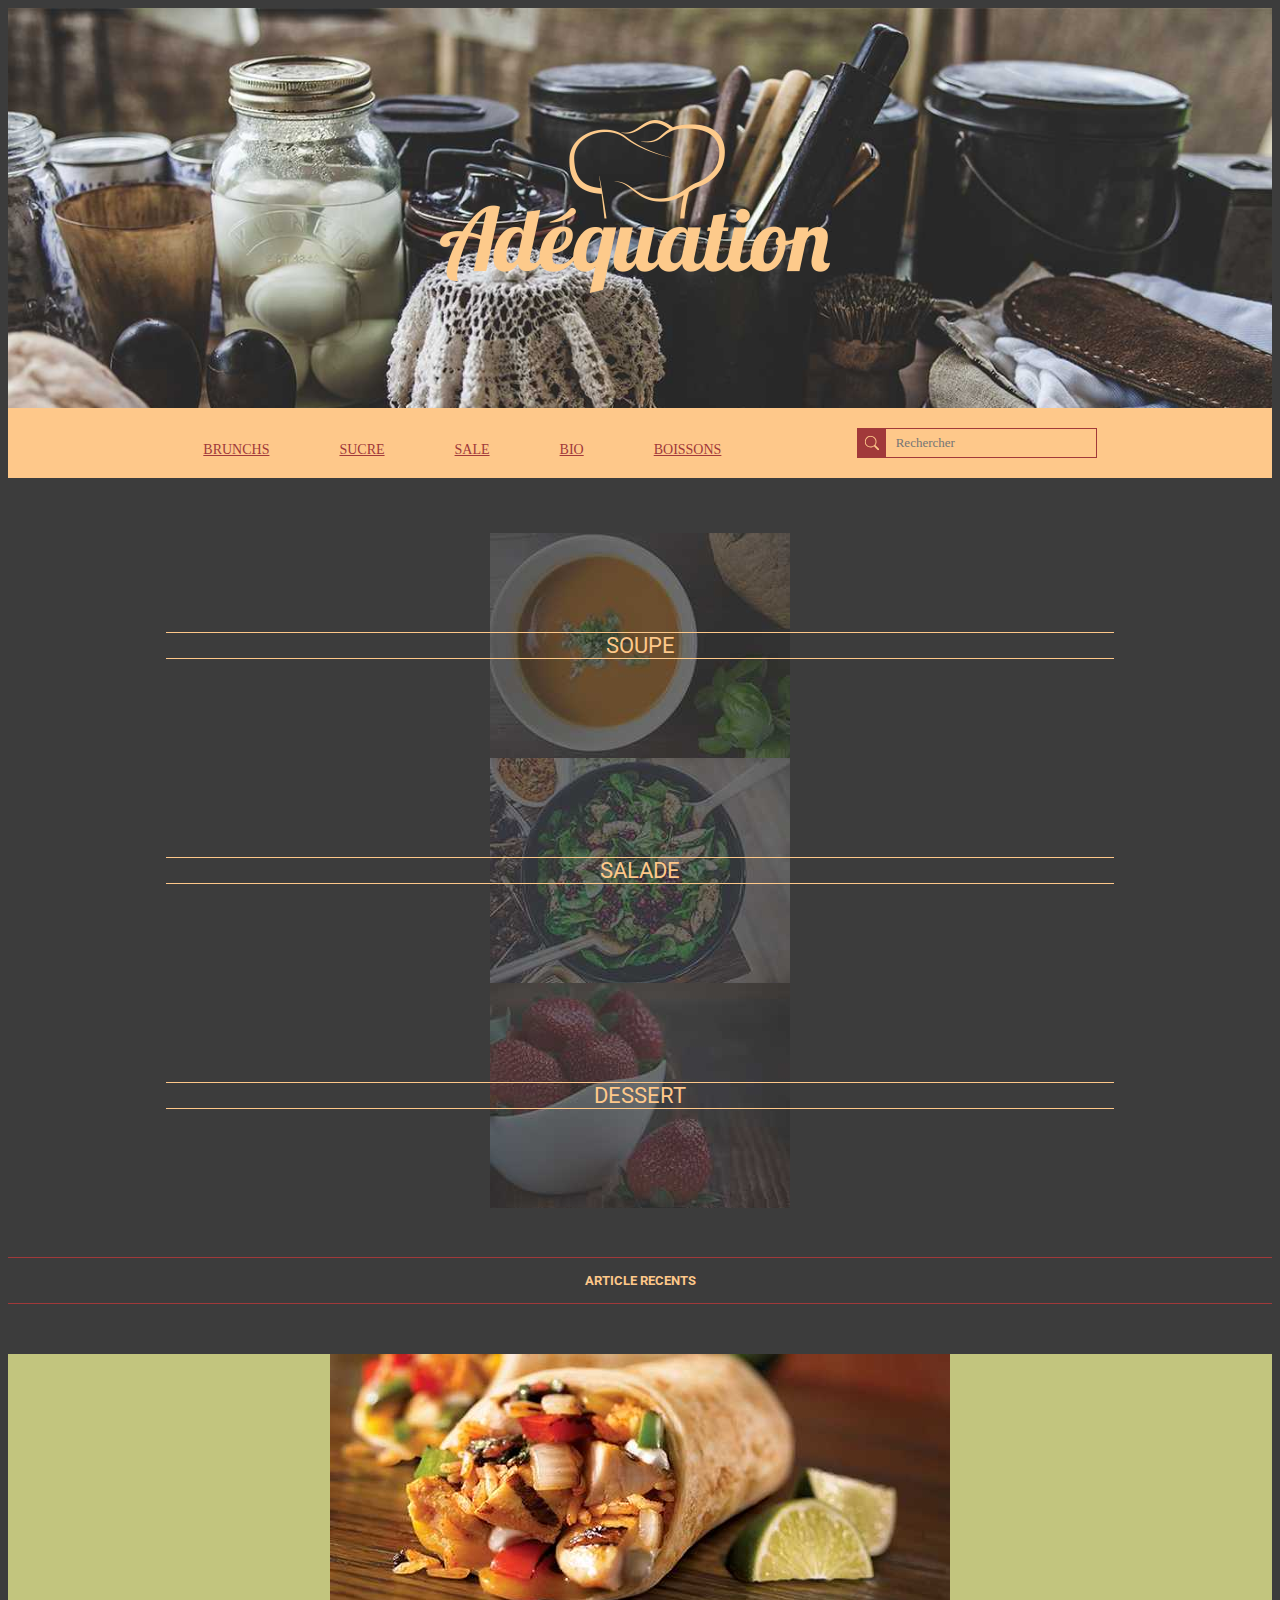
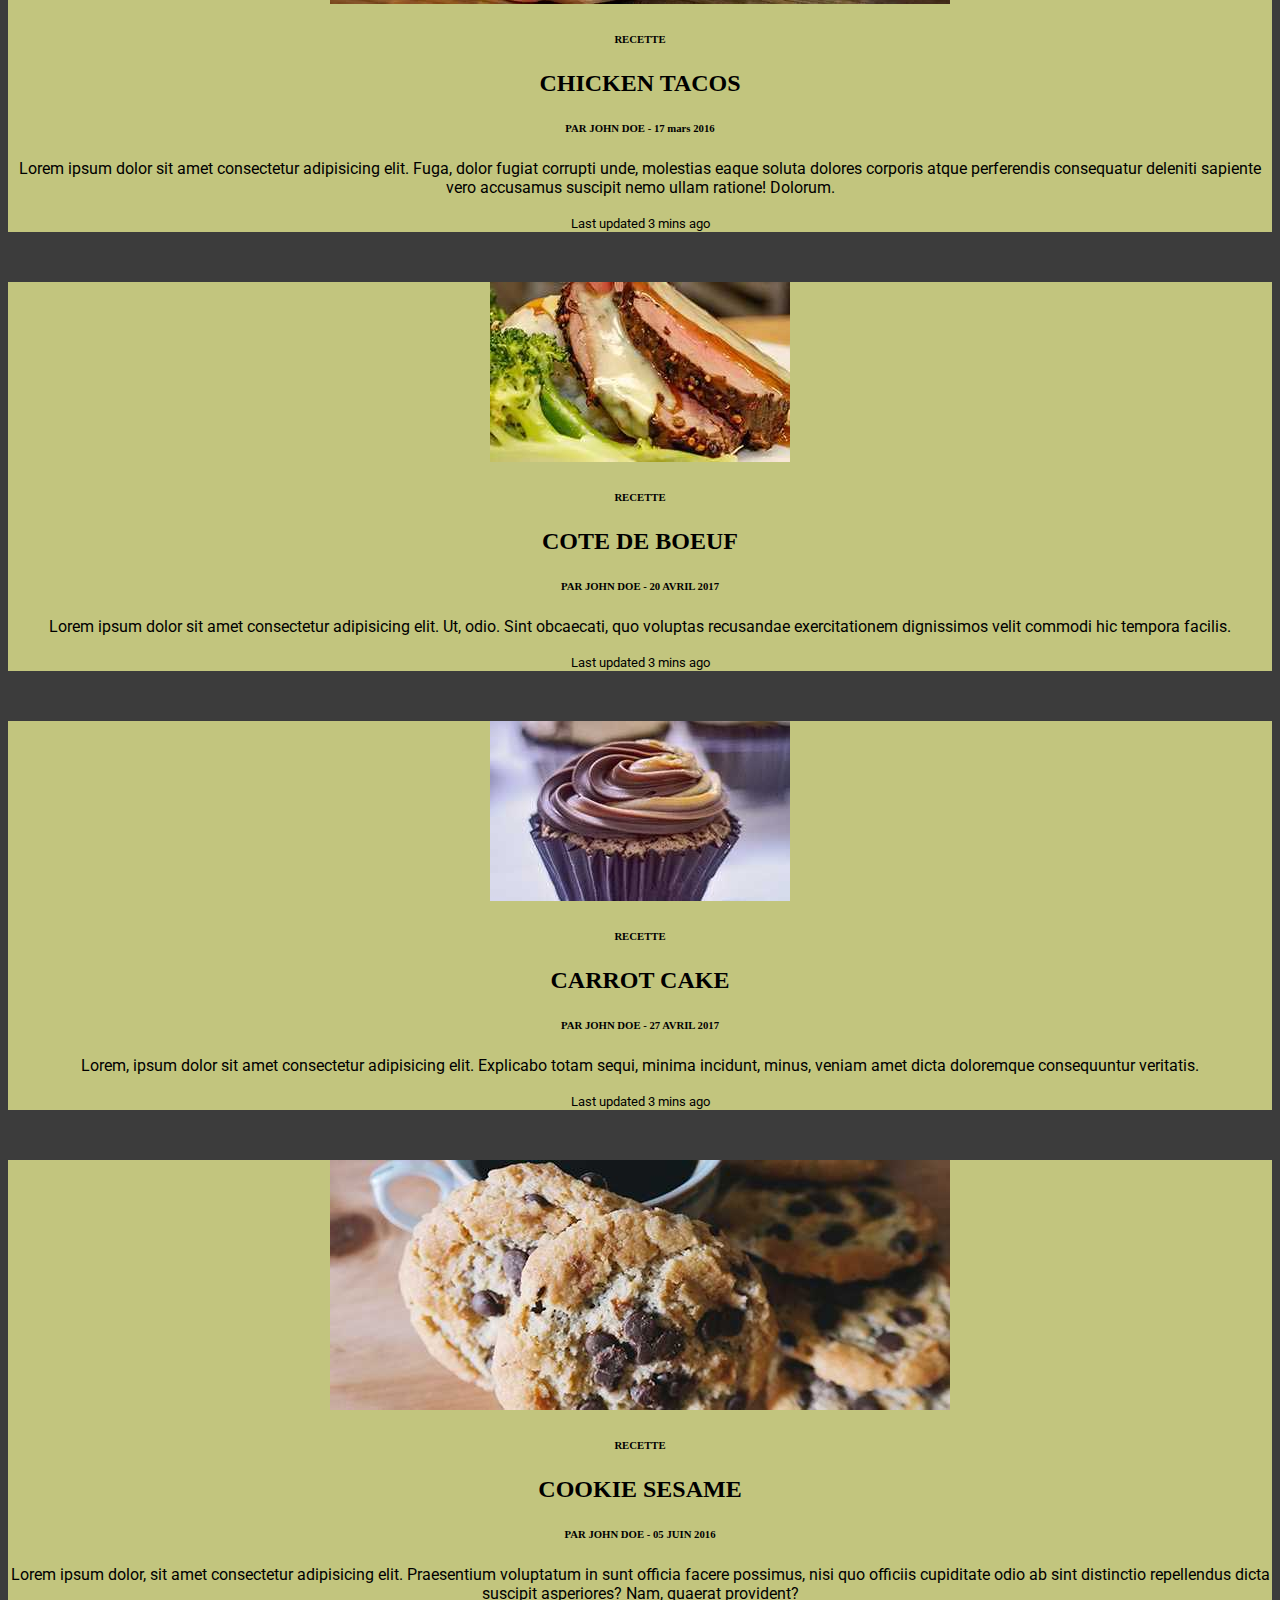
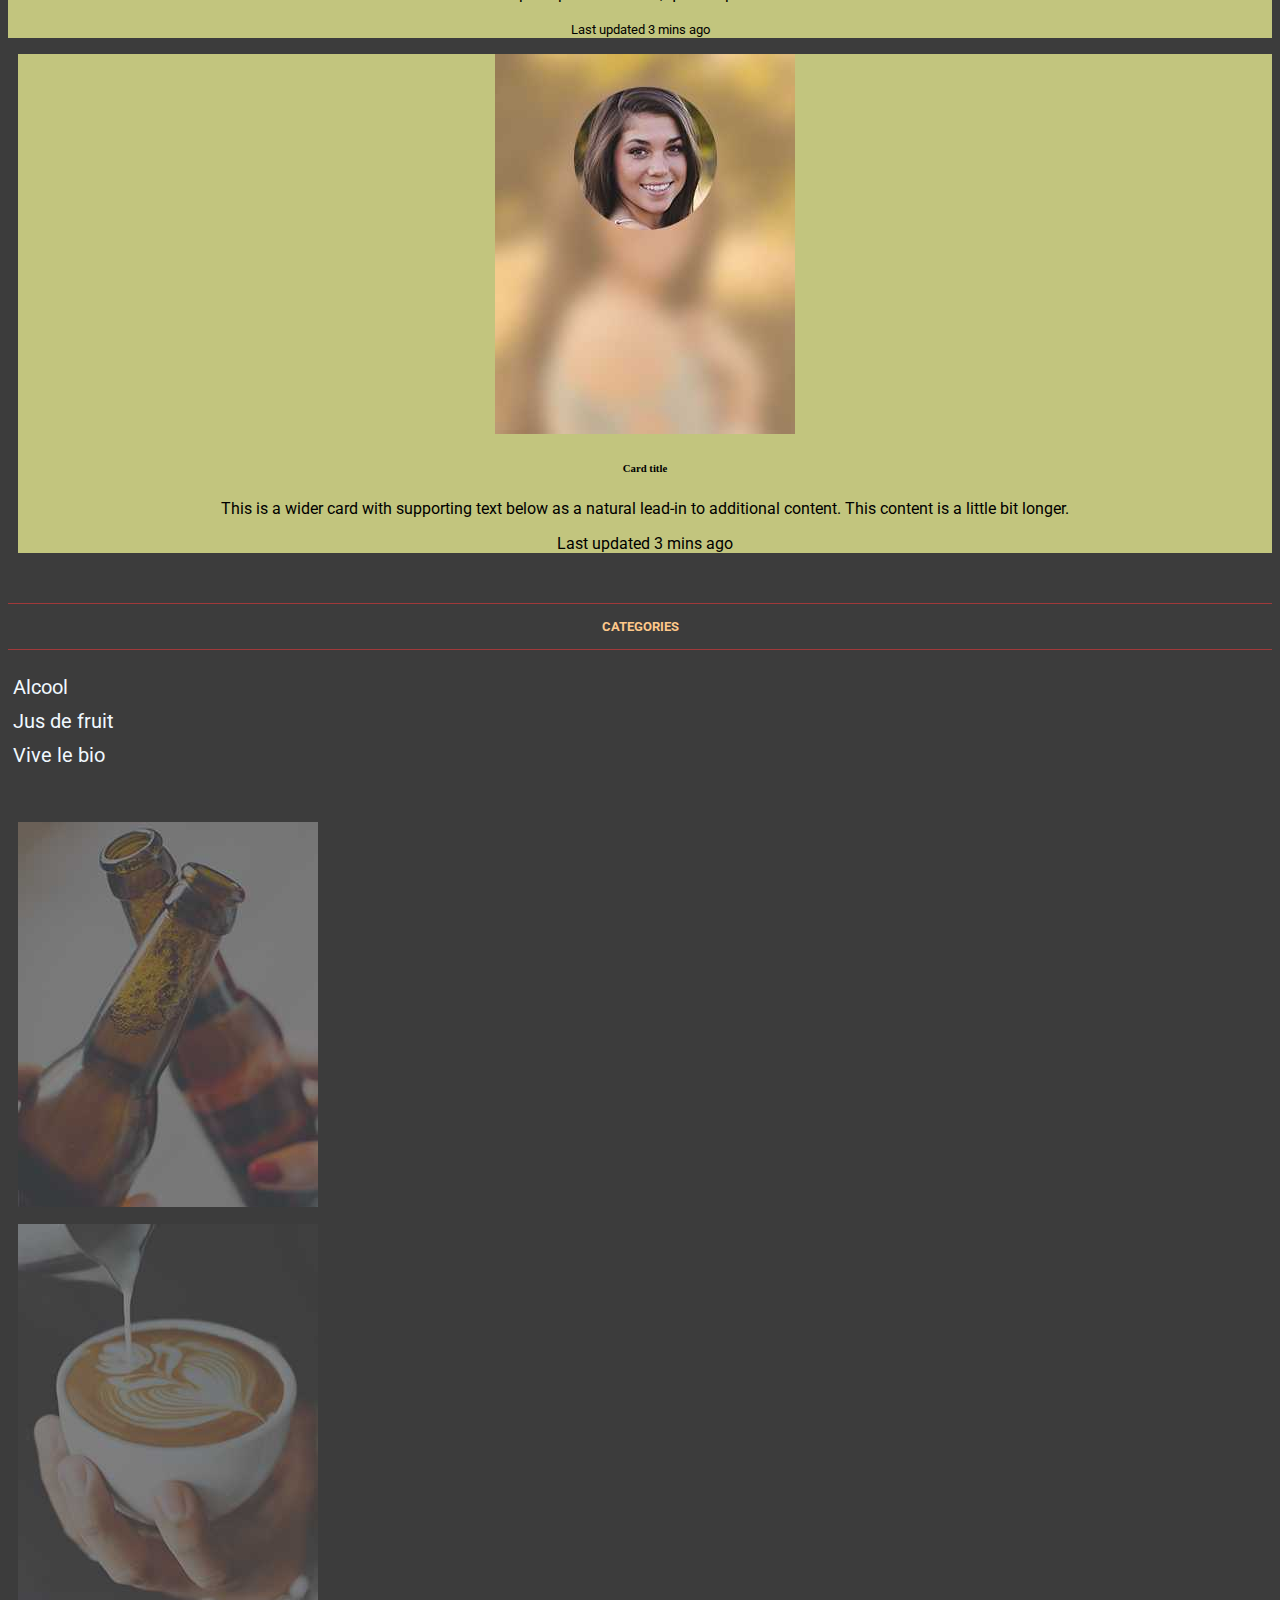
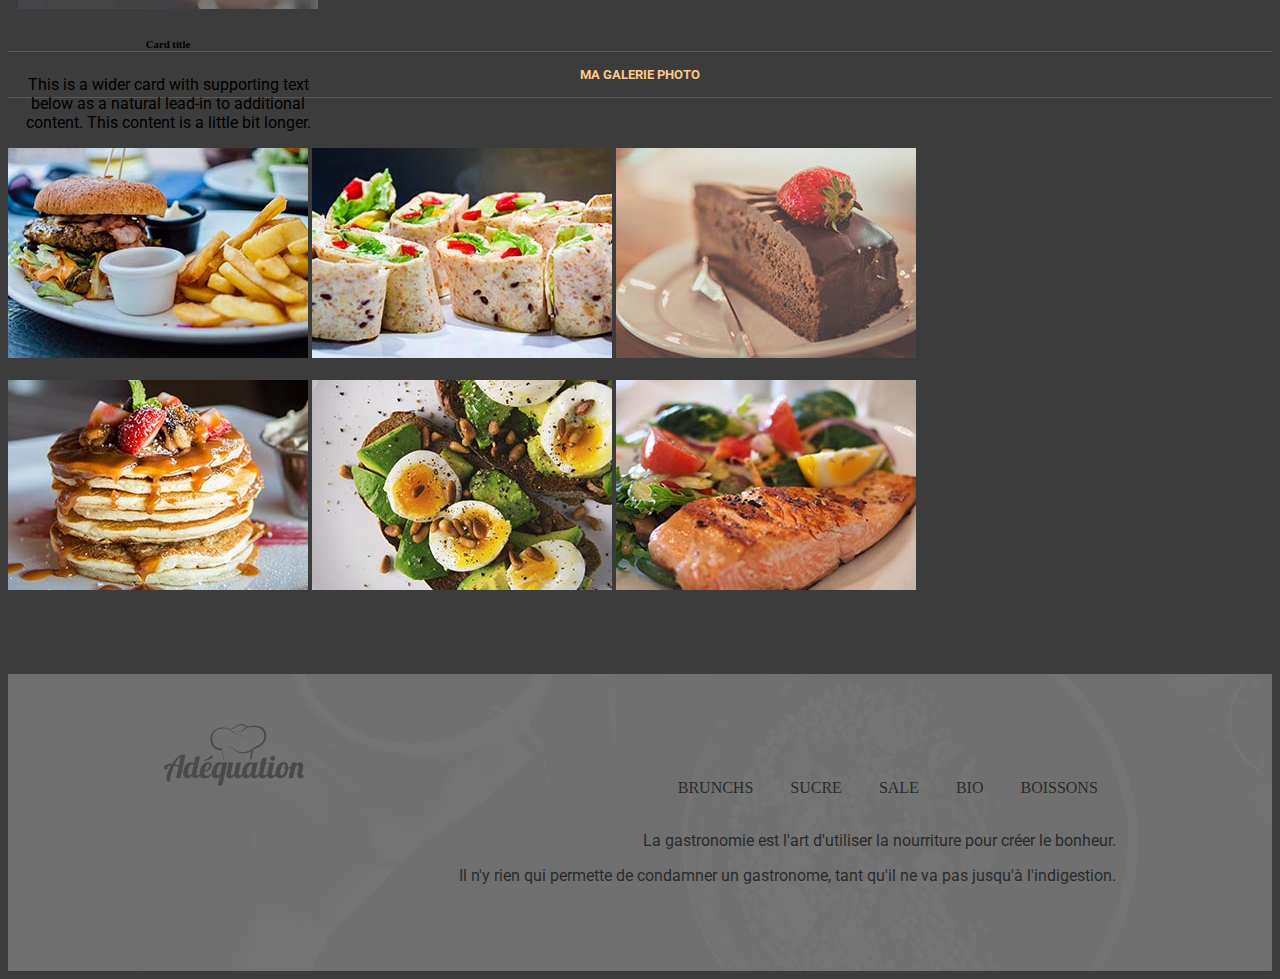
<file: index.html>
<!DOCTYPE html>
<html lang="fr">

<head>
    <link href="https://fonts.googleapis.com/css2?family=Roboto:wght@300;500&display=swap" rel="stylesheet"> 
    <link rel="stylesheet" href="https://cdn.jsdelivr.net/npm/bootstrap-icons@1.5.0/font/bootstrap-icons.css">
    <link href="https://cdn.jsdelivr.net/npm/bootstrap@5.3.0/dist/css/bootstrap.min.css" rel="stylesheet"
        integrity="sha384-9ndCyUaIbzAi2FUVXJi0CjmCapSmO7SnpJef0486qhLnuZ2cdeRhO02iuK6FUUVM" crossorigin="anonymous">
    <link rel="stylesheet" href="style.css">
    <meta charset="UTF-8">
    <meta http-equiv="X-UA-Compatible" content="IE=edge">
    <meta name="viewport" content="width=device-width, initial-scale=1.0">
    <title>Adéquation</title>
</head>

<body>
    <header>
        <div class="logoheader text-center">
            <img src="image/logo_header.png" alt="logo Adéquation">
        </div>
        </div>

    </header>
    <div class="navi">

        <nav>
            <ul class="menu">
                <li class="brunch"><a class="text-decoration-none" href="brunch.html">BRUNCHS </a></li>
                <li><a class="text-decoration-none" href="sucre.html">SUCRE</a></li>
                <li><a class="text-decoration-none" href="sale.html">SALE</a></li>
                <li><a class="text-decoration-none" href="bio.html">BIO</a></li>
                <li><a class="text-decoration-none" href="boissons.html">BOISSONS</a></li>
            </ul>

            <div class="searchbar">
                <form>
                    <button><svg xmlns="http://www.w3.org/2000/svg" width="12" height="12" fill="currentColor"
                            class="bi bi-search" viewBox="0 0 16 16">
                            <path
                                d="M11.742 10.344a6.5 6.5 0 1 0-1.397 1.398h-.001c.03.04.062.078.098.115l3.85 3.85a1 1 0 0 0 1.415-1.414l-3.85-3.85a1.007 1.007 0 0 0-.115-.1zM12 6.5a5.5 5.5 0 1 1-11 0 5.5 5.5 0 0 1 11 0z" />
                        </svg></button>
                    <input type="search" placeholder="Rechercher">
                </form>
            </div>

        </nav>
    </div>

    <section class="ssd container d-flex justify-content-center">
        <div class="ssdimage col-9 row">


            <div class="soupeparent col-4">
                <img src="image/soupe.jpg" alt="..." class="soupe col-12">
                <div class="psoupe col-12"><p class="tsoupe">SOUPE</p></div>
            </div>
            <div class="saladeparent col-4">   
                <img src="image/salade.jpg" alt="..." class="salade col-12">
                <div class="textsalade"><p class="psalade">SALADE</p></div>
            </div> 
            <div class="dessertparent col-4">
                <img src="image/dessert.jpg" alt="..." class="dessert col-12">
                <div class="textdessert"><p class="pdessert">DESSERT</p></div>
            </div>
        


            <div class="achin fluid-container row">
                <div class="col-8 fluid-container">
                    <div class="col-12">
                        <div class="titre"><h5 class="article">ARTICLE RECENTS</h5></div>
                        <div class="col-12 fluid-container row">
                            <div class="tacoscard col-12 card g-0 border-0 rounded-0 ">
                                <img class="card-img-top rounded-0" src="tacos.jpg" alt="tacos">
                                <div class="card-body">
                                    <h6 class="card-title">RECETTE</h6>
                                    <h2 class="card-titledeux">CHICKEN TACOS</h2>
                                    <h6 class="card-date">PAR JOHN DOE - 17 mars 2016</h6>
                                    <p class="card-text">Lorem ipsum dolor sit amet consectetur adipisicing elit. Fuga, dolor fugiat corrupti unde, molestias eaque soluta dolores corporis atque perferendis consequatur deleniti sapiente vero accusamus suscipit nemo ullam ratione! Dolorum.</p>
                                    <p class="card-text"><small class="text-muted">Last updated 3 mins ago</small></p>
                                </div>
                            </div>
                            <div class="col-6">
                                <div class="card cotedeboeuf g-0 border-0 rounded-0">
                                    <img class="card-img-top rounded-0" src="cote_de_boeuf.jpg" alt="cote de boeuf" style="width: ;">
                                    <div class="card-body">
                                        <h6 class="card-title">RECETTE</h6>
                                        <h2 class="card-titledeux">COTE DE BOEUF</h2>
                                        <h6 class="card-date">PAR JOHN DOE - 20 AVRIL 2017</h6>
                                        <p class="card-text">Lorem ipsum dolor sit amet consectetur adipisicing elit. Ut, odio. Sint obcaecati, quo voluptas recusandae exercitationem dignissimos velit commodi hic tempora facilis.
                                        </p>
                                        <p class="card-text"><small class="text-muted">Last updated 3 mins ago</small>
                                        </p>
                                    </div>
                                </div>
                            </div>
                            <div class="card col-6 border-0 g-0 cotedeboeuf rounded-0">
                                <img class="card-img-top rounded-0" src="carrot.jpg" alt="carrotcake">
                                <div class="card-body">
                                    <h6 class="card-title">RECETTE</h6>
                                    <h2 class="card-titledeux">CARROT CAKE</h2>
                                    <h6 class="card-date"> PAR JOHN DOE - 27 AVRIL 2017</h6>
                                    <p class="card-text">Lorem, ipsum dolor sit amet consectetur adipisicing elit. Explicabo totam sequi, minima incidunt, minus, veniam amet dicta doloremque consequuntur veritatis.</p>
                                    <p class="card-text"><small class="text-muted">Last updated 3 mins ago</small></p>
                                </div>
                            </div>

                            <div class="card col-12 border-0 rounded-0 g-0 cookiesesame">
                                <img class="card-img-top border-0 rounded-0" src="cookies.jpg" alt="cookies">
                                <div class="card-body">
                                <h6 class="card-title">RECETTE</h6>
                                <h2 class="card-titledeux">COOKIE SESAME</h2>
                                <h6 class="card-date">PAR JOHN DOE - 05 JUIN 2016</h6>
                                <p class="card-text">Lorem ipsum dolor, sit amet consectetur adipisicing elit. Praesentium voluptatum in sunt officia facere possimus, nisi quo officiis cupiditate odio ab sint distinctio repellendus dicta suscipit asperiores? Nam, quaerat provident?</p>
                                <p class="card-text"><small class="text-muted">Last updated 3 mins ago</small></p>
                                </div>
                        </div>

                        </div>
                        
                    </div>
                </div>
                
             <div class="col-4">     
                <div class="card mecard bg-dark text-white g-0 rounded-0">
                    <img class="card-img rounded-0" src="me.jpg" alt="me" style="width: ;">
                    <div class="card-img-overlay">
                        <h6 class="card-title">Card title</h6>
                        <p class="card-text">This is a wider card with supporting text below as a natural lead-in to
                            additional content. This content is a little bit longer.</p>
                        <p class="card-text">Last updated 3 mins ago</p>
                    </div>
                </div>
                <div class="col-12">
                    <div class="categories"><h5>CATEGORIES</h5></div>
                    <ul class="listealcool">
                        <li>Alcool</li>
                        <li>Jus de fruit</li>
                        <li>Vive le bio</li>
                    </ul>
                </div>
                <div class="col-12 card mecard bg-dark text-white g-0 rounded-0 border-0 biere" style="width: 300px; height:377px;">
                    <img class="card-img rounded-0" src="bieres.jpg" alt="bieres">
                    <div class="card-img-overlay">
                        <h6 class="card-title">Card title</h6>
                        <p class="card-text">This is a wider card with supporting text below as a natural lead-in to
                            additional content. This content is a little bit longer.</p>
                        <p class="card-text">Last updated 3 mins ago</p>
                    </div>
                </div>
                <div class="card mecard bg-dark text-white g-0 rounded-0 border-0" style="width: 300px; height:377px;">
                    <img class="card-img rounded-0" src="cafe.jpg" alt="cafe">
                    <div class="card-img-overlay">
                        <h6 class="card-title">Card title</h6>
                        <p class="card-text">This is a wider card with supporting text below as a natural lead-in to
                            additional content. This content is a little bit longer.</p>
                        <p class="card-text">Last updated 3 mins ago</p>
                    </div>
                </div>
                
            </div>

            
            </div> 
            <div class="fluid-container col-12">
                <div class="galerie"><h5 class="text-center">MA GALERIE PHOTO</h5></div>
                <div class="col row">
                    <div class="galerietop row">
                    <img src="hamburger_small.jpg" alt="hamburger" class="imghamburger col-4">
                    <img src="wrap_small.jpg" alt="wrap_small" class="imgwrap col-4">
                    <img src="gateau_small.jpg" alt="gateau_small" class="imggateau col-4">
                </div> 
                <div class="galeriebot row">  
                    <img src="pancake_small.jpg" alt="pancake_small" class="imgpancake col-4">
                    <img src="oeufs_small.jpg" alt="oeufs_small" class="imgoeuf col-4"> 
                    <img src="poisson_small.jpg" alt="poisson_small" class="imgpoisson col-4">
                </div>     
                </div>    
            </div>
        </div>

    </section>

<footer>
        <div class="adequat"><img src="logo_footer.png" alt="logo_footer"></div>
    <div class="droite">
    <ul class="ulf">
        <li>BRUNCHS</li>
        <li>SUCRE</li>
        <li>SALE</li>
        <li>BIO</li>
        <li>BOISSONS</li>
    </ul>
    <p>La gastronomie est l'art d'utiliser la nourriture pour créer le bonheur.</p>
    <p>Il n'y rien qui permette de condamner un gastronome, tant qu'il ne va pas jusqu'à l'indigestion.</p>
    
    </div>
</footer>
    <script src="https://cdn.jsdelivr.net/npm/bootstrap@5.3.0/dist/js/bootstrap.bundle.min.js"
        integrity="sha384-geWF76RCwLtnZ8qwWowPQNguL3RmwHVBC9FhGdlKrxdiJJigb/j/68SIy3Te4Bkz"
        crossorigin="anonymous"></script>
</body>

</html>
</file>
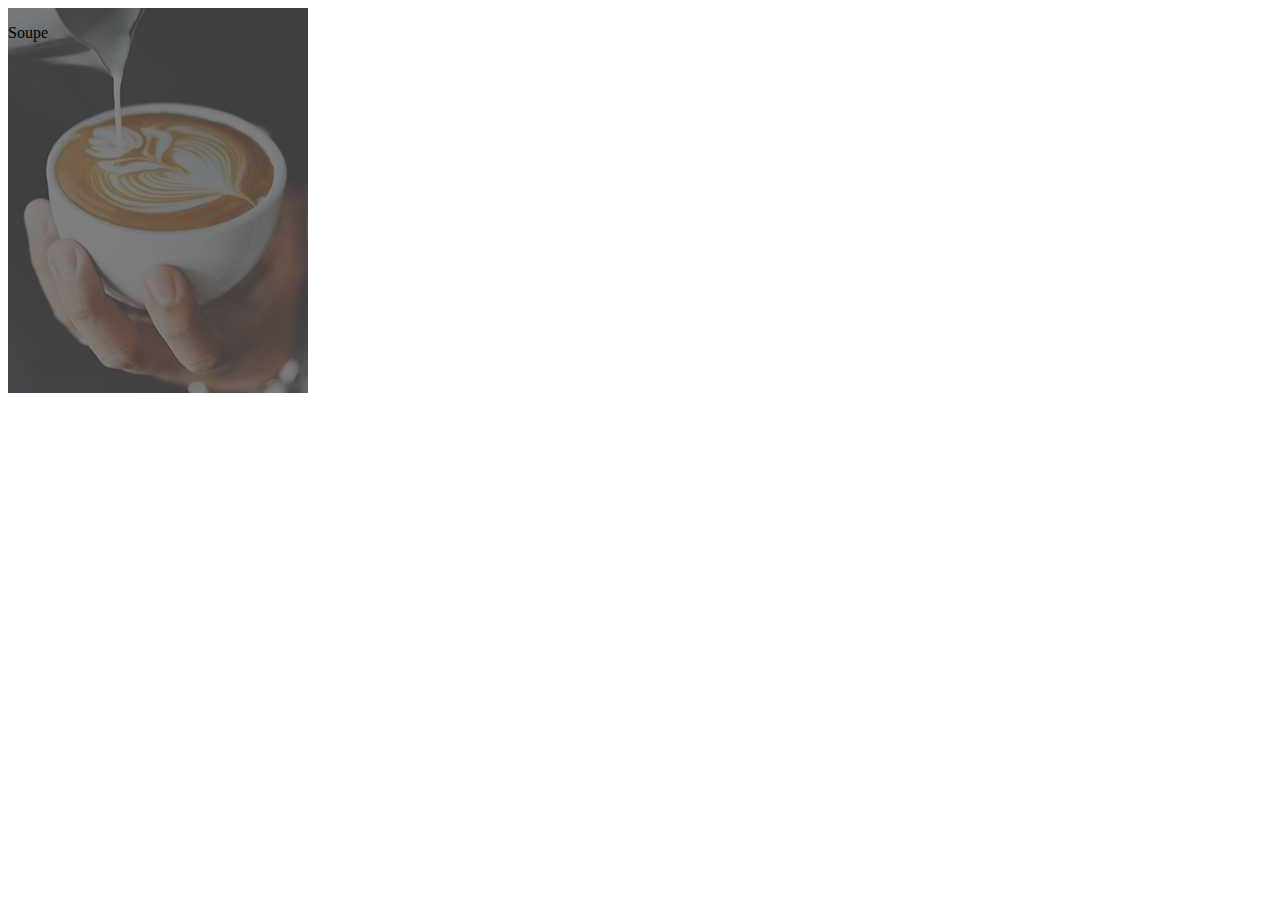
<file: test.html>
<!DOCTYPE html>
<html lang="en">
<head>
    <link rel="stylesheet" href="style2.css">
    <meta charset="UTF-8">
    <meta name="viewport" content="width=device-width, initial-scale=1.0">
    <title>Document</title>
</head>
<body>
    <div class="image">
        <img src="cafe.jpg" alt="...">
        <div class="soupe"><p>Soupe</p></div>
        
    </div>
    
</body>
</html>
</file>
<file: style.css>
header{
    background-image:url(image/bg_header.jpg); 
    
    height: 400px;
    background-size: cover;    
    display: flex;
    justify-content: center;
    align-items: center;
}

.logoheader{
    width: 400px;

}

body{
    background-color: #3c3c3c;


}

nav{

    font-size: 13px;
    height: 40px;
    margin-bottom: 55px;
}

form {
    border: 1px solid #a1393a;
    display: flex;
    justify-content: center;
    align-items: center;
}

svg{
    color: #fec88a;
    transform: scale(1.2);
}

button{
    all: unset;
    background-color:#a1393a ;
    height: 28px;
    width: 28px;
    display: flex;
    justify-content: center;
    align-items: center;
}

input{
    all: unset;
    background-color: #fec88a;
    color: #a1393a;
    margin-right: 40px;
    margin-left: 10px;
}






.navi nav {
    display: flex;
    justify-content: center;
    justify-content: space-evenly;
    align-items: center;
    height: 70px;
    background-color: #fec88a;
   

  }
  

  nav ul li{
    display: inline-block;
    margin-right: 35px;
    margin-left: 35px;
    align-content: center;

        
  }

.searchbar {
    margin-right: 75px;
    
}



  .menu{
    font-size: 14px;
    display: flex;
    align-items: center;
    height: 100%;
    margin-bottom: 0px;
    padding-left: 60px;
    
    
  }

  .menu li a {
    color: #a1393a;
  }

  .achin{
    margin-top: 49px;
    margin-bottom: 49px;
    text-align: center;
}
 
.mecard{
    
    margin-left: 10px;
    
}

.cotedeboeuf{
    margin-top:50px;
    
}

.cookiesesame{
    margin-top: 50px;
}

.categories{
    margin-top: 50px;
}

.biere{
    margin-bottom: 25px;

}

.galerie{
    margin-bottom: 50px;
    margin-top: 50px;
}

h5{

     font-family: "Roboto";
     color: #fec88a;
     margin: 15px;

}


.galerietop{
    margin-bottom: 18px;
}

.bgfooter{
    background-color: black;
    margin-top: 5vw;
    height: 300px ;
    width: 100%;
}

footer{
    display: flex;
    justify-content: center;
    margin-top: 80px;
    justify-content: space-evenly;
    background-image: url(bg_footer.jpg);
    background-size: cover;
    opacity: 0.3;
}

.ulf{
    display: flex;
    justify-content: end;
}

.ulf li{
    margin:3%;
    list-style-type: none;

}

.droite {
    margin-top: 70px;
    margin-bottom: 70px;
}

.adequat{
    margin-top: 50px;
}

p {
    text-align: right;
    font-family: "Roboto";

}

.titre {
    display: flex;
    justify-content: center;
    align-items: center;
    border-top: 1px solid #a1393a;
    border-bottom: 1px solid #a1393a;
    margin-bottom: 50px;
}

.listealcool{
    padding: 0px;
    font-family: "Roboto";
    font-size: 20px;
    color: aliceblue;
    list-style-type: none;
    display: flex;
    flex-direction: column;
    text-align: left;
    margin-bottom: 50px;
}

.listealcool li{
    margin: 5px
}


.categories{
    display: flex;
    justify-content: center;
    align-items: center;
    border-top: 1px solid #a1393a;
    border-bottom: 1px solid #a1393a;
    margin-bottom: 15px;
}

.galerie{
    display: flex;
    justify-content: center;
    align-items: center;
    border-top: 1px solid #a1393a;
    border-bottom: 1px solid #a1393a;
}

.soupeparent{
    position: relative;
    display: flex;
    justify-content: center;
    align-items: center;
}

.psoupe{
    position: absolute;
    border-top: 1px solid #fec88a;
    border-bottom: 1px solid #fec88a;
    display: flex;
    justify-content: center;
    width: 75%;
    height: auto;  
}

.tsoupe{
    color: #fec88a;
    font-size: 22px;
    margin: 0px;
}

.saladeparent{
    position: relative;
    display: flex;
    justify-content: center;
    align-items: center;
}

.textsalade{
    position: absolute;
    border-top: 1px solid #fec88a;
    border-bottom: 1px solid #fec88a;
    width: 75%;
    height: auto;
    display: flex;
    justify-content: center;
}

.psalade{
    color: #fec88a;
    font-size: 22px;
    margin: 0px;
}

.dessertparent{
    position: relative;
    display: flex;
    justify-content: center;
    align-items: center;
}

.textdessert{
    position: absolute;
    border-top: 1px solid #fec88a;
    border-bottom: 1px solid #fec88a;
    width: 75%;
    height: auto;
    display: flex;
    justify-content: center;
}

.pdessert{
    color: #fec88a;
    font-size: 22px;
    margin: 0px;
}

.card{
    background-color: #c2c57e;
}

.card-text{
    text-align: justify;
    text-align: center;
}
</file>
<file: style2.css>
.image{
    position:relative;

}

.soupe{
    position: absolute;
    top: 0;
}
</file>
